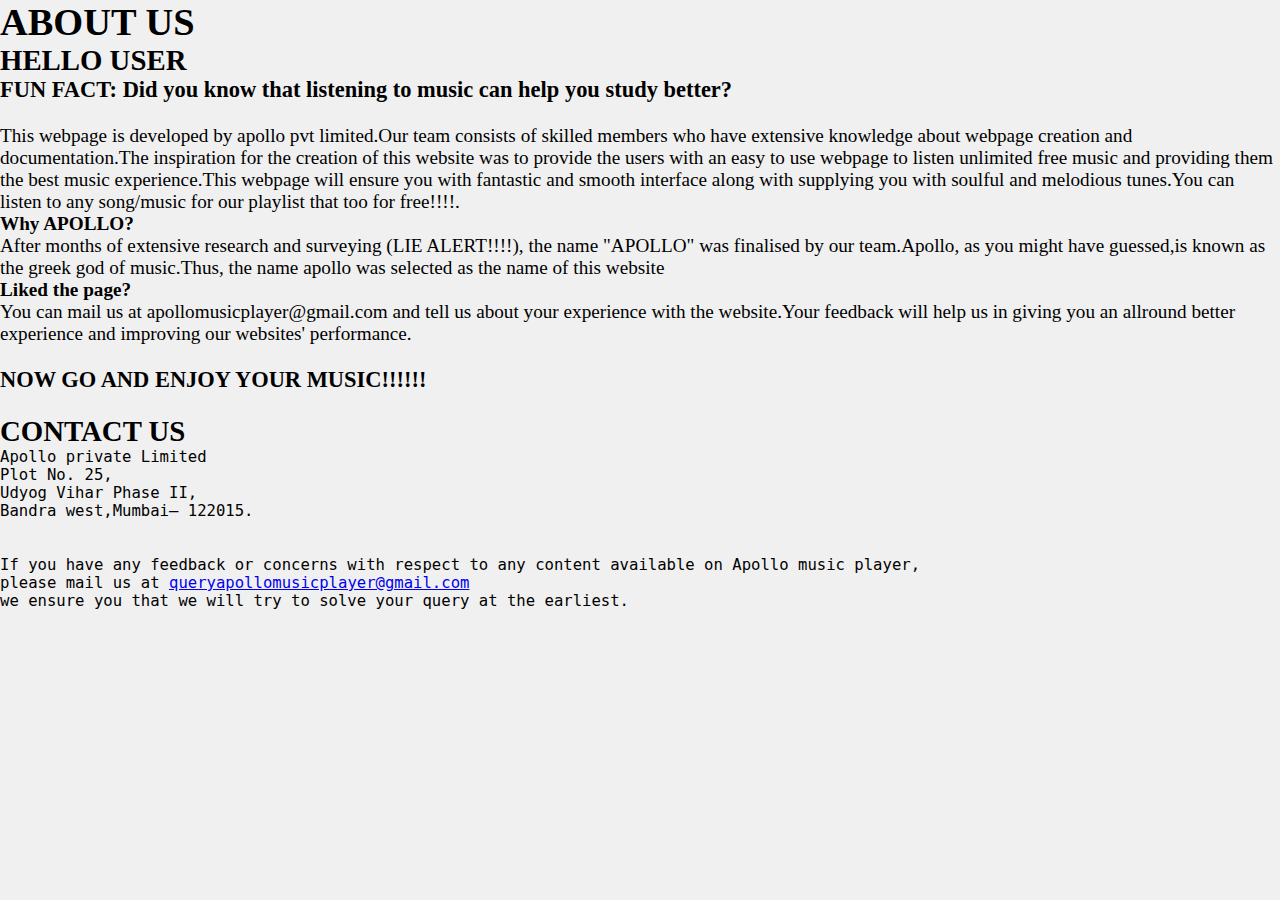
<file: aboutus.html>
<html class="#aboutus">
<head>
	<link rel="stylesheet" type="text/css" href="style.css">
</head>
<body class=box1>
	<h1>ABOUT US</h1>
	<h2>HELLO USER</h2>
	<h3>FUN FACT: Did you know that listening to music can help you study better?
	</h3>
	<br>
	<p>This webpage is developed by apollo pvt limited.Our team consists of skilled members who have extensive knowledge about webpage creation and documentation.The inspiration for the creation of this website was to provide the users with an easy to use webpage to listen unlimited free music and providing them the best music experience.This webpage will ensure you with fantastic and smooth interface along with supplying you with soulful and melodious tunes.You can listen to any song/music for our playlist that too for free!!!!.</p>

	<h4>Why APOLLO?</h4>
	<p>After months of extensive research and surveying (LIE ALERT!!!!), the name "APOLLO" was finalised by our team.Apollo, as you might have guessed,is known as the greek god of music.Thus, the name apollo was selected as the name of this website</p>

	<h4>Liked the page?</h4>
	<p>You can mail us at apollomusicplayer@gmail.com and tell us about your experience with the website.Your feedback will help us in giving you an allround better experience and improving our websites' performance.</p>

    <br>
	<h3>NOW GO AND ENJOY YOUR MUSIC!!!!!!</h3>

    <br>
	<h2 class=box1 id=co>CONTACT US</h2>
	<pre class=box1 id=contact>Apollo private Limited
Plot No. 25,
Udyog Vihar Phase II,
Bandra west,Mumbai– 122015.


If you have any feedback or concerns with respect to any content available on Apollo music player,
please mail us at <a href="queryapollomusicplayer@gmail.com.">queryapollomusicplayer@gmail.com</a>
we ensure you that we will try to solve your query at the earliest.</pre>

</body>
</html>
</file>
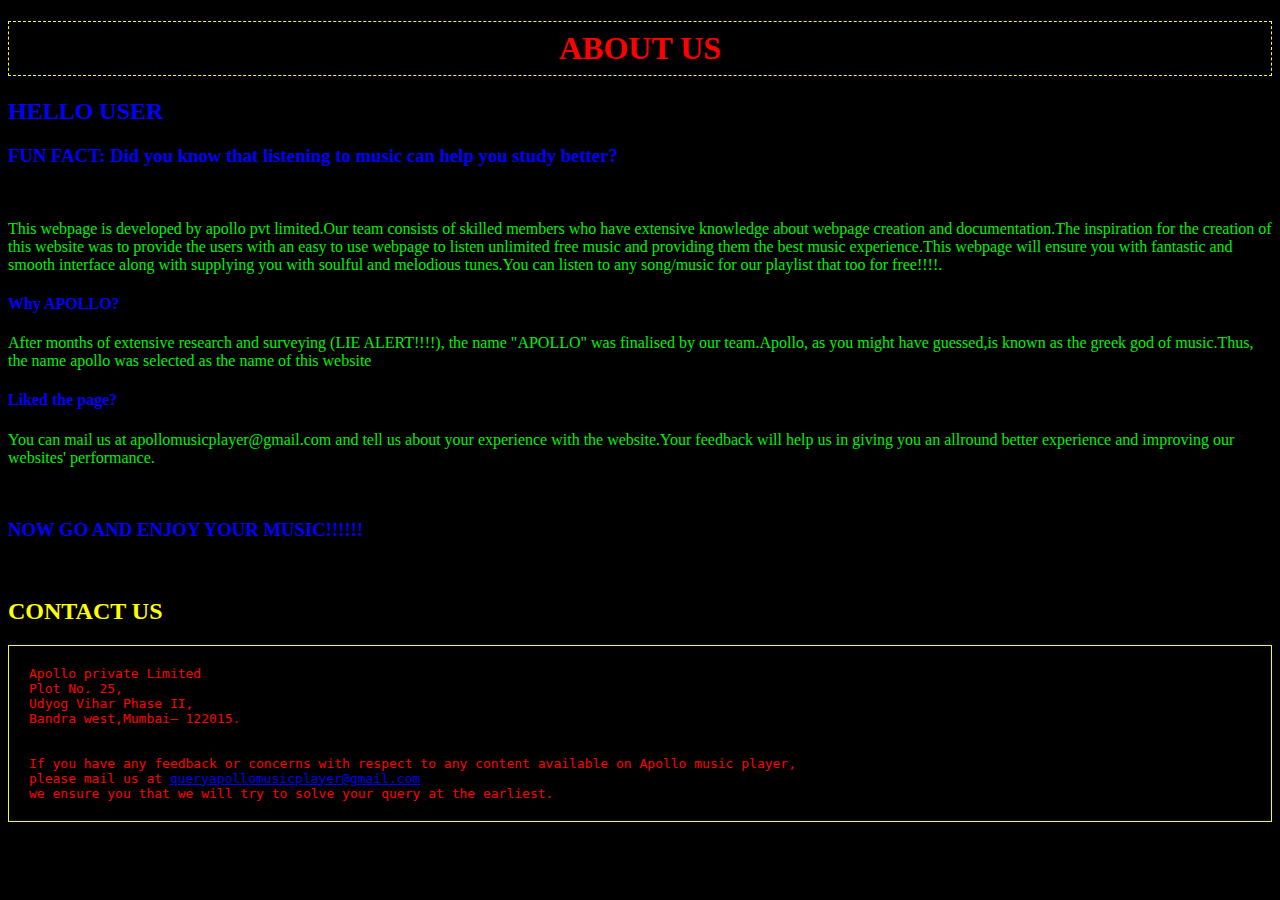
<file: hello2.html>
<!DOCTYPE html>
<html>
<head>
	<title>PROAPP</title>
	<link rel="stylesheet" type="text/css" href="hello.css">
</head>
<body class=box1>
	<h1>ABOUT US</h1>
	<h2>HELLO USER</h2>
	<h3>FUN FACT: Did you know that listening to music can help you study better?
	</h3>
	<br>
	<p>This webpage is developed by apollo pvt limited.Our team consists of skilled members who have extensive knowledge about webpage creation and documentation.The inspiration for the creation of this website was to provide the users with an easy to use webpage to listen unlimited free music and providing them the best music experience.This webpage will ensure you with fantastic and smooth interface along with supplying you with soulful and melodious tunes.You can listen to any song/music for our playlist that too for free!!!!.</p>

	<h4>Why APOLLO?</h4>
	<p>After months of extensive research and surveying (LIE ALERT!!!!), the name "APOLLO" was finalised by our team.Apollo, as you might have guessed,is known as the greek god of music.Thus, the name apollo was selected as the name of this website</p>

	<h4>Liked the page?</h4>
	<p>You can mail us at apollomusicplayer@gmail.com and tell us about your experience with the website.Your feedback will help us in giving you an allround better experience and improving our websites' performance.</p>

    <br>
	<h3>NOW GO AND ENJOY YOUR MUSIC!!!!!!</h3>

    <br>
	<h2 class=box1 id=co>CONTACT US</h2>
	<pre class=box1 id=contact>Apollo private Limited
Plot No. 25,
Udyog Vihar Phase II,
Bandra west,Mumbai– 122015.


If you have any feedback or concerns with respect to any content available on Apollo music player,
please mail us at <a href="queryapollomusicplayer@gmail.com.">queryapollomusicplayer@gmail.com</a>
we ensure you that we will try to solve your query at the earliest.</pre>

</body>
</html>
</file>
<file: style.css>
*{
	margin: 0px;
	padding: 0px;
}

body{
	font-size: 120%;
	background-color: #f0f0f0;
}
.header{

	width: 100%;
	margin: 50px auto 0px;
	color: white;
	background: blue;
	text-align: center;
	border: 1px solid #0b993f;
	border-bottom: none ;
	border-radius:10px 10px 0px 0px; 
	padding: 20px;
}
form, .content{
	width: 30%;
	margin: 0px auto;
	padding: 20px;
	border: 1px solid #0cebc9;
	background: white;
	border-radius: 0px 0px 10px 10px;
}
 .input-group{
 	margin: 10px 0px 10px 0px;
 }
 .input-group label{
 	display: block;
 	text-align: left;
 	margin: 3px;
 }
 .input-group input{
 	height: 30px;
 	width: 93%;
 	padding: 5px 10px;
 	font-size: 16px;
 	border-radius: 5px;
 	border: 1px solid blue;
 }
 .btn{

 	padding: 10px;
 	font-size: 14px;
 	color: white;
 	background-color: #0b993f;
 	border: none;
    border-radius: 5px;
 }

 .error{
 	width: 90%;
 	margin: 0px auto;
 	padding: 10px;
 	border: 1px solid #a94442;
 	color: #a94442;
 	background: #f2dede;
 	border-radius: 5px;
 	text-align: left;

 }
 .success{
 	color: #3c763d;
 	background: #dff0d8;
 	border: 1px solid #3c763d;
 	margin-bottom: 20px;
 }
</file>
<file: hello.css>
.container
{
	background-color: black;
	

}
.list
{
	color:white;
	list-style-type: none;
	font-size: 20px;
	
}
.list a:hover
{
	color:red;
}

.reg
{
	
	color:rgb(0,160,100);
	border:1.5px rgb(0,160,100) solid;
	border-radius: 2px;
	margin-left:50px;
	padding:8px;
}
.box1
{
	background-color: black;
}

li
{
	display: inline;

}

#apollo
{
	color:rgb(0,160,100);
	font-size: 40px;
	margin-right: 400px;


}
.go
{
	margin-left: 50px;
}
.go a
{
	color:white;
	text-decoration: none;

}


.box1 p
{
	color:rgb(0,240,10);
	font-family: tahoma;
}
.box1 h1
{
	color:red;
	font-family: tahoma;
	text-align: center;
	border: 1.5px yellow dashed;
	padding:8px;
}

.box1 h2,h3,h4
{
	color:rgb(0,0,255);
	font-family: tahoma;
}

#contact
{
	border:1.5px yellow solid;
	padding:20px;
	color:rgb(255,0,0);
	text-decoration: none;
}
#co
{
	color:yellow;
}

.bye
{
	color:grey;
	font-size:20px;
	text-align: right;
	margin:130px 130px;
}
.bye h2
{
	color:white;

}
.bye li
{
	color: rgb(0,160,100);
	text-align:right;
	margin:40px 50px;
	border:1.9px rgb(0,160,100) solid;
	padding:10px 20px;
	border-radius: 3px;
}
.bye a
{
	text-decoration: none;
	color: rgb(0,160,100);
}
.bye a:hover
{
	color:yellow;
}
</file>
